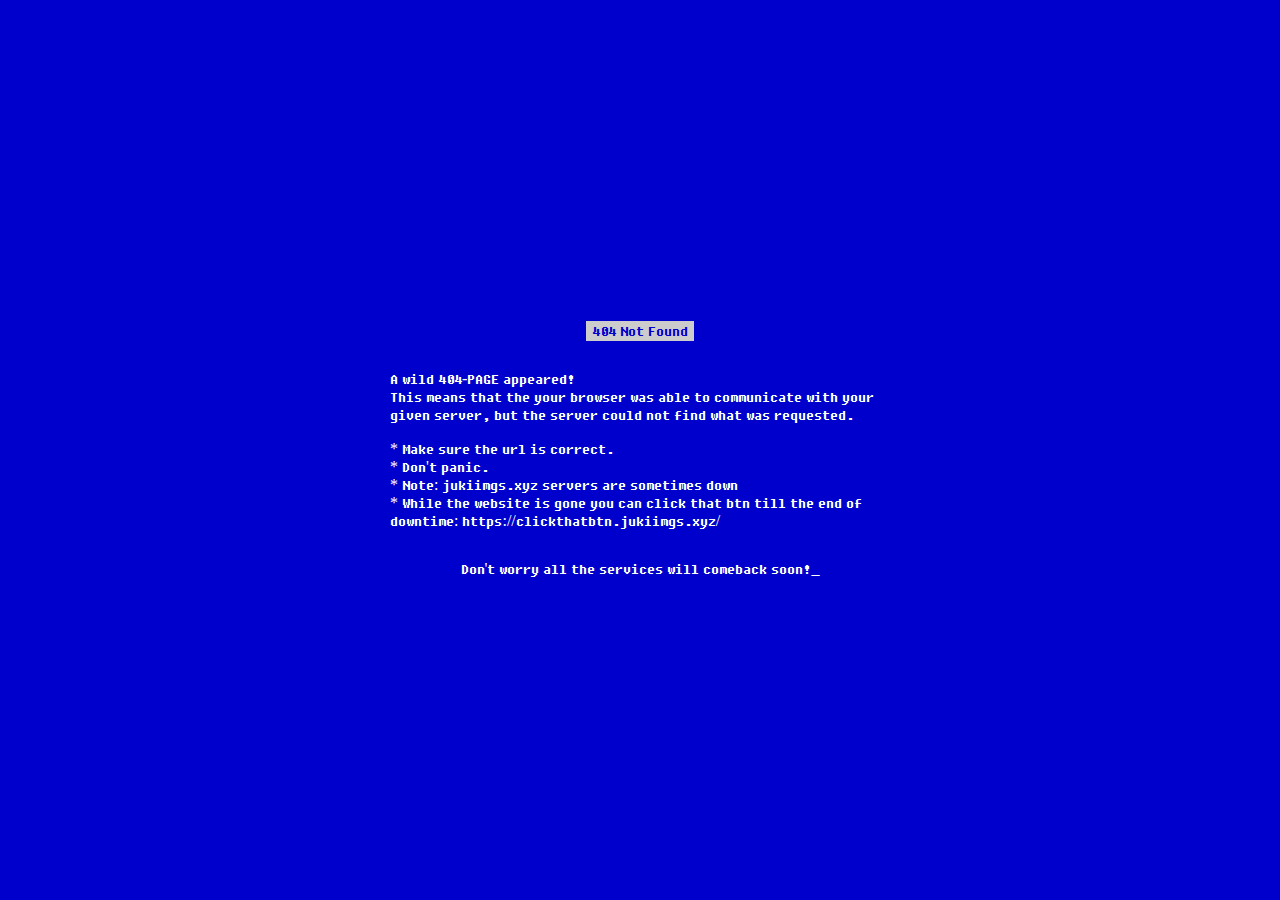
<file: index.html>
<!DOCTYPE html>
<html>

<head>
  <meta http-equiv="Content-type" content="text/html; charset=utf-8" />
  <meta name="viewport" content="width=device-width, initial-scale=1, maximum-scale=1, minimum-scale=1, user-scalable=no, viewport-fit=cover">
  <title>404 Not Found</title>
<style type="text/css">@font-face{font-family:FSEX300;src:url([data-uri]) format("truetype"),url([data-uri]) format("svg");font-style:normal;font-weight:400}html{overflow:hidden;font-family:FSEX300;font-style:normal;font-stretch:normal;-webkit-user-select:none;-moz-user-select:none;-ms-user-select:none;user-select:none;vertical-align:baseline;-webkit-tap-highlight-color:transparent;-webkit-text-size-adjust:100%;-ms-text-size-adjust:100%;text-size-adjust:100%;background:#0000cd;color:#fff;font-size:16px}body,html{width:100%;height:100%}body{display:-webkit-flex;display:flex;-webkit-align-items:center;align-items:center;-webkit-justify-content:center;justify-content:center}*{margin:0;padding:0;box-sizing:border-box}.container{width:500px;text-align:center}p{margin:30px 0;text-align:left}.title{background:#ccc;color:#0000cd;padding:2px 6px}</style></head>

<body>
  <div class="container">
    <span class="title">404 Not Found</span>
    <p>
      A wild 404-PAGE appeared!<br>
      This means that the your browser was able to communicate with your given server, but the server could not find
      what was requested.<br><br>
      * Make sure the url is correct.<br>
      * Don't panic.</br>
      * Note: jukiimgs.xyz servers are sometimes down <br>
      * While the website is gone you can click that btn till the end of downtime: https://clickthatbtn.jukiimgs.xyz/
    </p>
    <div>Don't worry all the services will comeback soon!_ </div>
  </div>
  </div>
</body>

</html>
</file>
